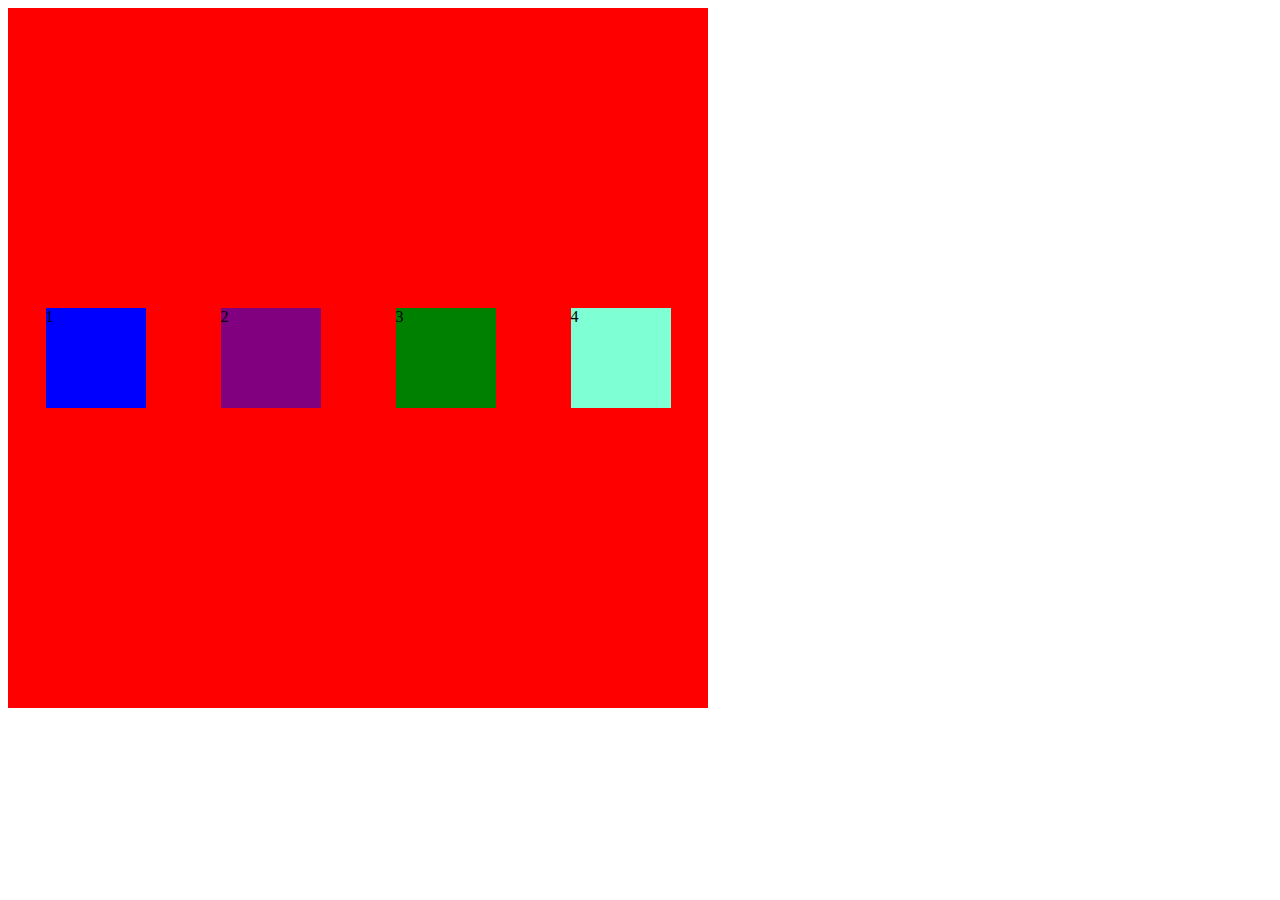
<file: flexbox/index.html>
<!DOCTYPE html>
<html lang="en">
<head>
    <meta charset="UTF-8">
    <meta http-equiv="X-UA-Compatible" content="IE=edge">
    <meta name="viewport" content="width=device-width, initial-scale=1.0">
    <title>Felxbox</title>
    <link rel="stylesheet" href="styles.css">
</head>
<body>
    
    <div class="Conainter-box">
        <div class="items-1">1</div>
        <div class="items-2">2</div>
        <div class="items-3">3</div>
        <div class="items-4">4</div>
         
        
    </div>
</body>
</html>
</file>
<file: flexbox/styles.css>
.Conainter-box{
display: flex;   
 width: 700px;
 height: 700px;
 background-color: red; 
 flex-direction:row;
 justify-content:space-around;
 align-items: center;

}

.items-1{
height: 100px;
width: 100px;
background-color: blue;
}

.items-2{
height: 100px;
width: 100px;
background-color: purple;
}

.items-3{
height: 100px;
width: 100px;
background-color: green;
}

.items-4{
height: 100px;
width: 100px;
background-color: green;
background-color: aquamarine;
}
</file>
